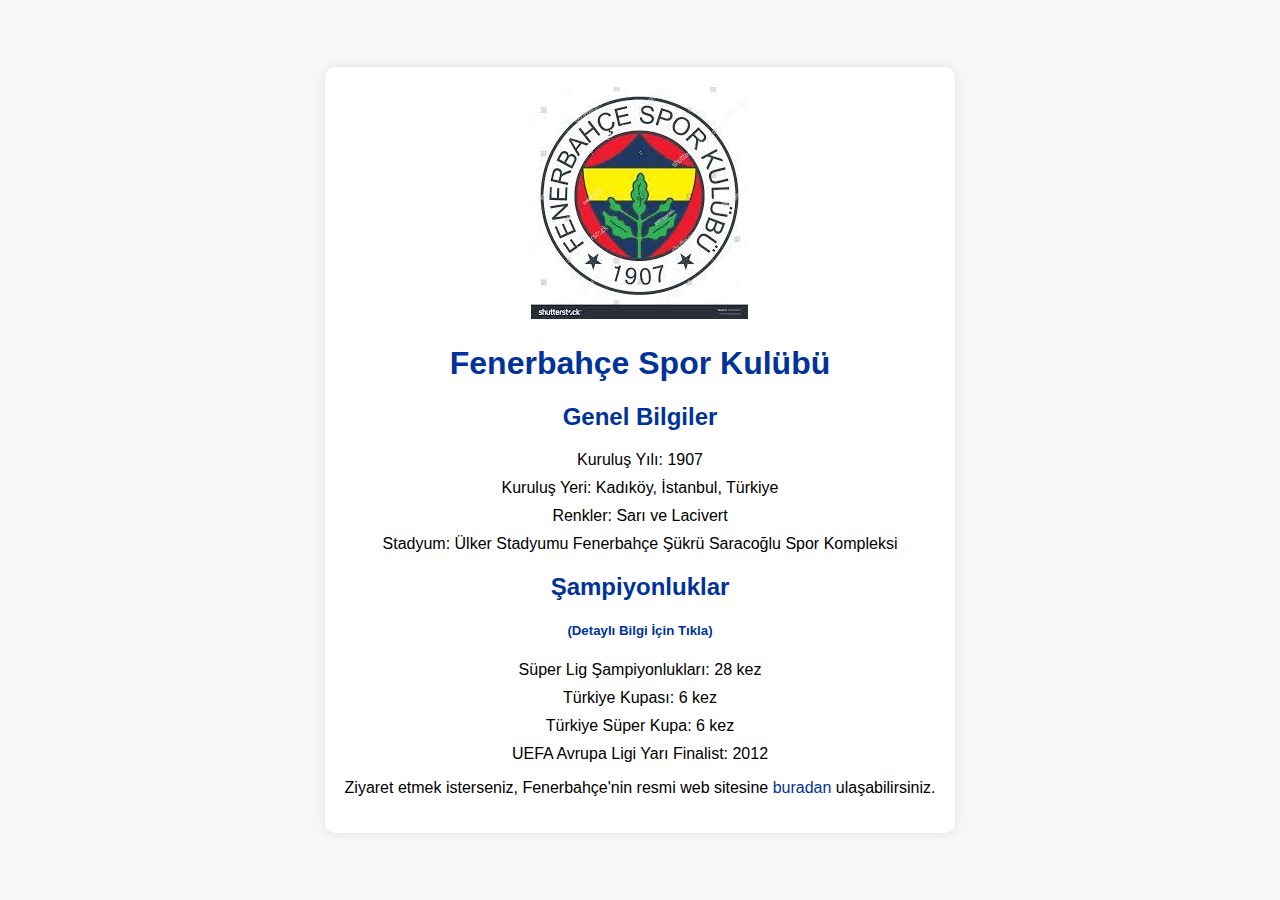
<file: index.html>
<!DOCTYPE html>
<html lang="tr">

<head>
    <meta charset="UTF-8">
    <meta http-equiv="X-UA-Compatible" content="IE=edge">
    <meta name="viewport" content="width=device-width, initial-scale=1.0">
    <title>Fenerbahçe Spor Kulübü</title>
    <link rel="stylesheet" href="styles.css"> 
</head>

<body>
    <div class="container">

        <img src="[data-uri]" alt="Fenerbahçe Logo"> 

        <h1>Fenerbahçe Spor Kulübü</h1>

        <h2>Genel Bilgiler</h2>
        <ul>
            <li>Kuruluş Yılı: 1907</li>
            <li>Kuruluş Yeri: Kadıköy, İstanbul, Türkiye</li>
            <li>Renkler: Sarı ve Lacivert</li>
            <li>Stadyum: Ülker Stadyumu Fenerbahçe Şükrü Saracoğlu Spor Kompleksi</li>
        </ul>

        <h2>Şampiyonluklar</h2>
        <h5><a href="championPage.html">(Detaylı Bilgi İçin Tıkla)</a></h5>
        <ul>
            <li>Süper Lig Şampiyonlukları: 28 kez</a></li>
            <li>Türkiye Kupası: 6 kez</li>
            <li>Türkiye Süper Kupa: 6 kez</li>
            <li>UEFA Avrupa Ligi Yarı Finalist: 2012</li>
        </ul>
        <p>Ziyaret etmek isterseniz, Fenerbahçe'nin resmi web sitesine <a href="https://www.fenerbahce.org/">buradan</a> ulaşabilirsiniz.</p>

    </div>
</body>

</html>
</file>
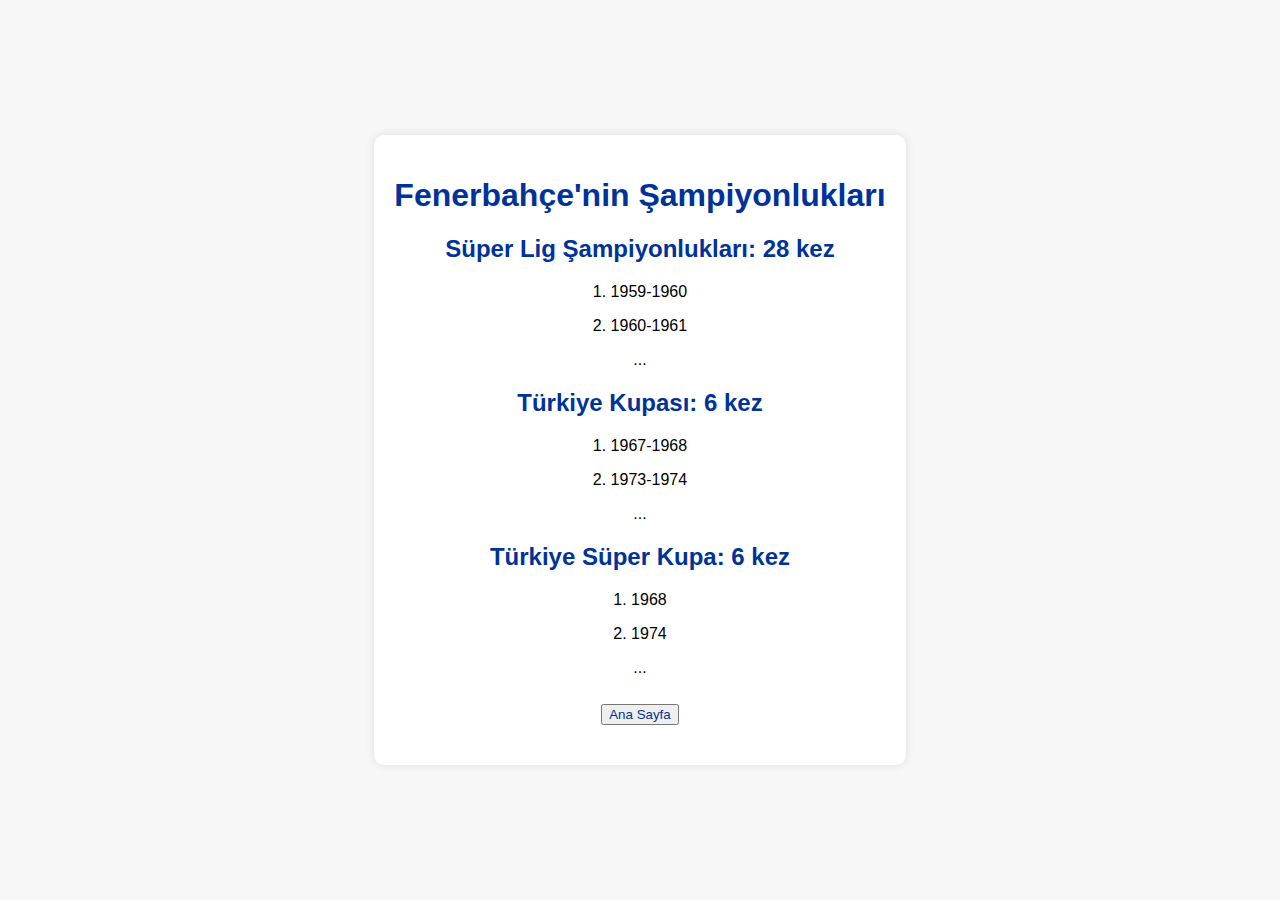
<file: championPage.html>
<!DOCTYPE html>
<html lang="tr">

<head>
    <link rel="stylesheet" href="styles.css"> 
</head>

<body>
    <div class="container">
        <h1>Fenerbahçe'nin Şampiyonlukları</h1>

        <h2 id="superlig">Süper Lig Şampiyonlukları: 28 kez</h2>
        <p>1. 1959-1960</p>
        <p>2. 1960-1961</p>
        <p>...</p>

        <h2 id="turkiyeKupasi">Türkiye Kupası: 6 kez</h2>
        <p>1. 1967-1968</p>
        <p>2. 1973-1974</p>
        <p>...</p>

        <h2 id="superKupa">Türkiye Süper Kupa: 6 kez</h2>
        <p>1. 1968</p>
        <p>2. 1974</p>
        <p>...</p>

        <h2> <button><a href="index.html">Ana Sayfa</a> </button>    </h2>
    </div>
</body>

</html>
</file>
<file: styles.css>
body {
    font-family: Arial, sans-serif;
    background-color: #f7f7f7;
    margin: 0;
    padding: 0;
    display: flex;
    justify-content: center;
    align-items: center;
    height: 100vh;
    background-image: url('https://c4.wallpaperflare.com/wallpaper/32/168/977/fenerbahce-sports-wallpaper-preview.jpg'); 
    background-size:auto;
}

.container {
    max-width: 800px;
    padding: 20px;
    background-color: #ffffff;
    border-radius: 10px;
    box-shadow: 0 0 10px rgba(0, 0, 0, 0.1);
    text-align: center;
    
}

h1, h2 {
    color: #003399;
}

ul {
    list-style-type: none;
    padding: 0;
}

li {
    margin-bottom: 10px;
}

a {
    color: #003399;
    text-decoration: none;
}

a:hover {
    text-decoration: underline;
}
</file>
